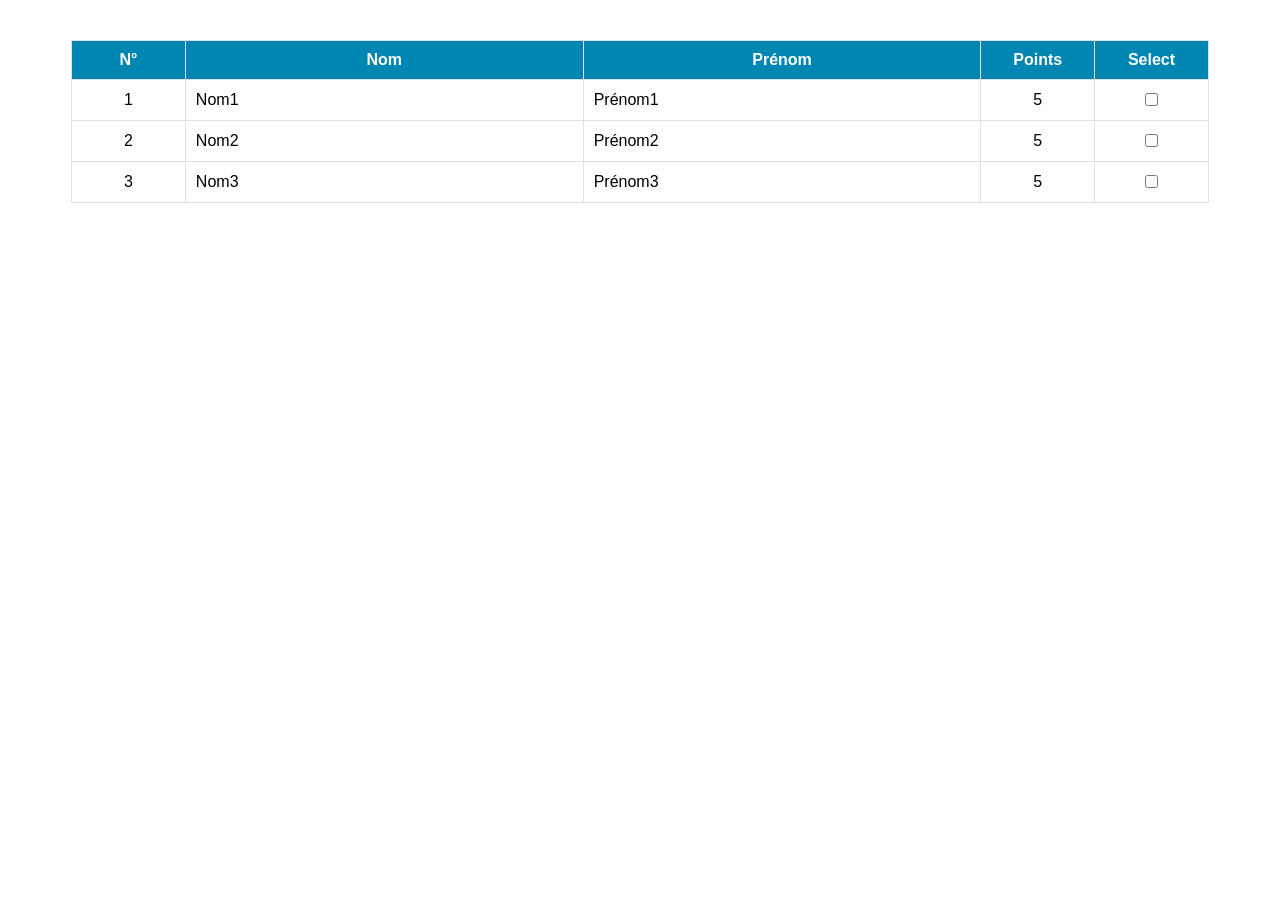
<file: etape1/index.html>
<!DOCTYPE html>
<html lang="fr">
<head>
    <meta charset="UTF-8">
    <meta name="viewport" content="width=device-width, initial-scale=1.0">
    <title>Étape 1 - Tableau statique</title>
    <link rel="stylesheet" href="style.css">
</head>
<body>
    <div id="table_container">
        <table aria-label="Liste des personnes">
            <thead>
                <tr>
                    <th scope="col" class="col_number">N°</th>
                    <th scope="col" class="col_text">Nom</th>
                    <th scope="col" class="col_text">Prénom</th>
                    <th scope="col" class="col_number">Points</th>
                    <th scope="col" class="col_chkbox">Select</th>
                </tr>
            </thead>
            <tbody>
                <tr>
                    <td class="col_number">1</td>
                    <td class="col_text">Nom1</td>
                    <td class="col_text">Prénom1</td>
                    <td class="col_number">5</td>
                    <td class="col_chkbox"><input type="checkbox" aria-label="Sélectionner Nom1 Prénom1"></td>
                </tr>
                <tr>
                    <td class="col_number">2</td>
                    <td class="col_text">Nom2</td>
                    <td class="col_text">Prénom2</td>
                    <td class="col_number">5</td>
                    <td class="col_chkbox"><input type="checkbox" aria-label="Sélectionner Nom2 Prénom2"></td>
                </tr>
                <tr>
                    <td class="col_number">3</td>
                    <td class="col_text">Nom3</td>
                    <td class="col_text">Prénom3</td>
                    <td class="col_number">5</td>
                    <td class="col_chkbox"><input type="checkbox" aria-label="Sélectionner Nom3 Prénom3"></td>
                </tr>
            </tbody>
        </table>
    </div>
</body>
</html>
</file>
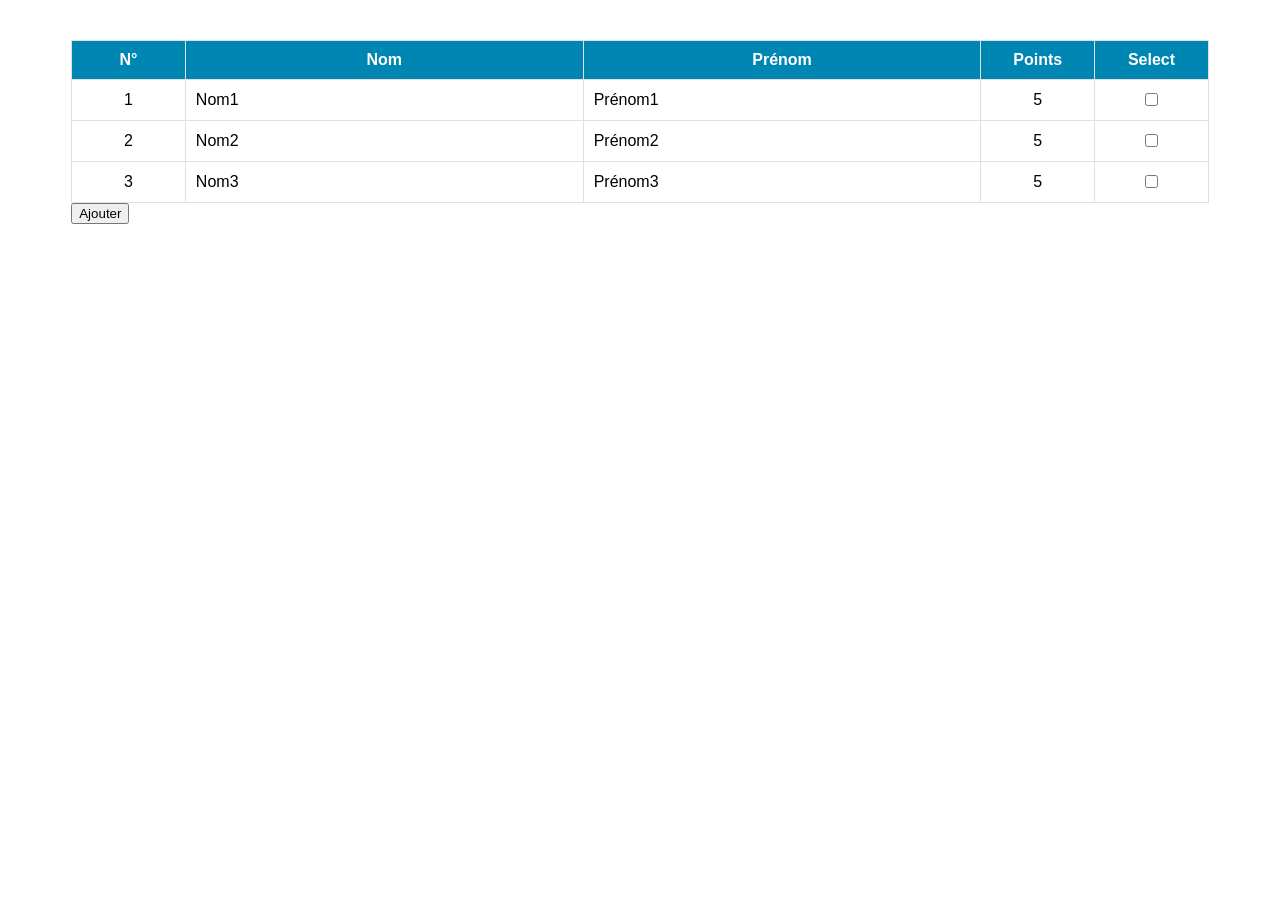
<file: etape2/index.html>
<!DOCTYPE html>
<html lang="fr">
<head>
    <meta charset="UTF-8">
    <meta name="viewport" content="width=device-width, initial-scale=1.0">
    <title>Étape 2 - Insertion d'une nouvelle ligne</title>
    <link rel="stylesheet" href="style.css">
    <script src="script.js" defer></script>
</head>
<body>
    <div id="table_container">
        <table aria-label="Liste des personnes">
            <thead>
                <tr>
                    <th scope="col" class="col_number">N°</th>
                    <th scope="col" class="col_text">Nom</th>
                    <th scope="col" class="col_text">Prénom</th>
                    <th scope="col" class="col_number">Points</th>
                    <th scope="col" class="col_chkbox">Select</th>
                </tr>
            </thead>
            <tbody>
                <tr>
                    <td class="col_number">1</td>
                    <td class="col_text">Nom1</td>
                    <td class="col_text">Prénom1</td>
                    <td class="col_number">5</td>
                    <td class="col_chkbox"><input type="checkbox" aria-label="Sélectionner Nom1 Prénom1"></td>
                </tr>
                <tr>
                    <td class="col_number">2</td>
                    <td class="col_text">Nom2</td>
                    <td class="col_text">Prénom2</td>
                    <td class="col_number">5</td>
                    <td class="col_chkbox"><input type="checkbox" aria-label="Sélectionner Nom2 Prénom2"></td>
                </tr>
                <tr>
                    <td class="col_number">3</td>
                    <td class="col_text">Nom3</td>
                    <td class="col_text">Prénom3</td>
                    <td class="col_number">5</td>
                    <td class="col_chkbox"><input type="checkbox" aria-label="Sélectionner Nom3 Prénom3"></td>
                </tr>
            </tbody>
        </table>
        <button type="button" id="btn_add">Ajouter</button>
    </div>
</body>
</html>
</file>
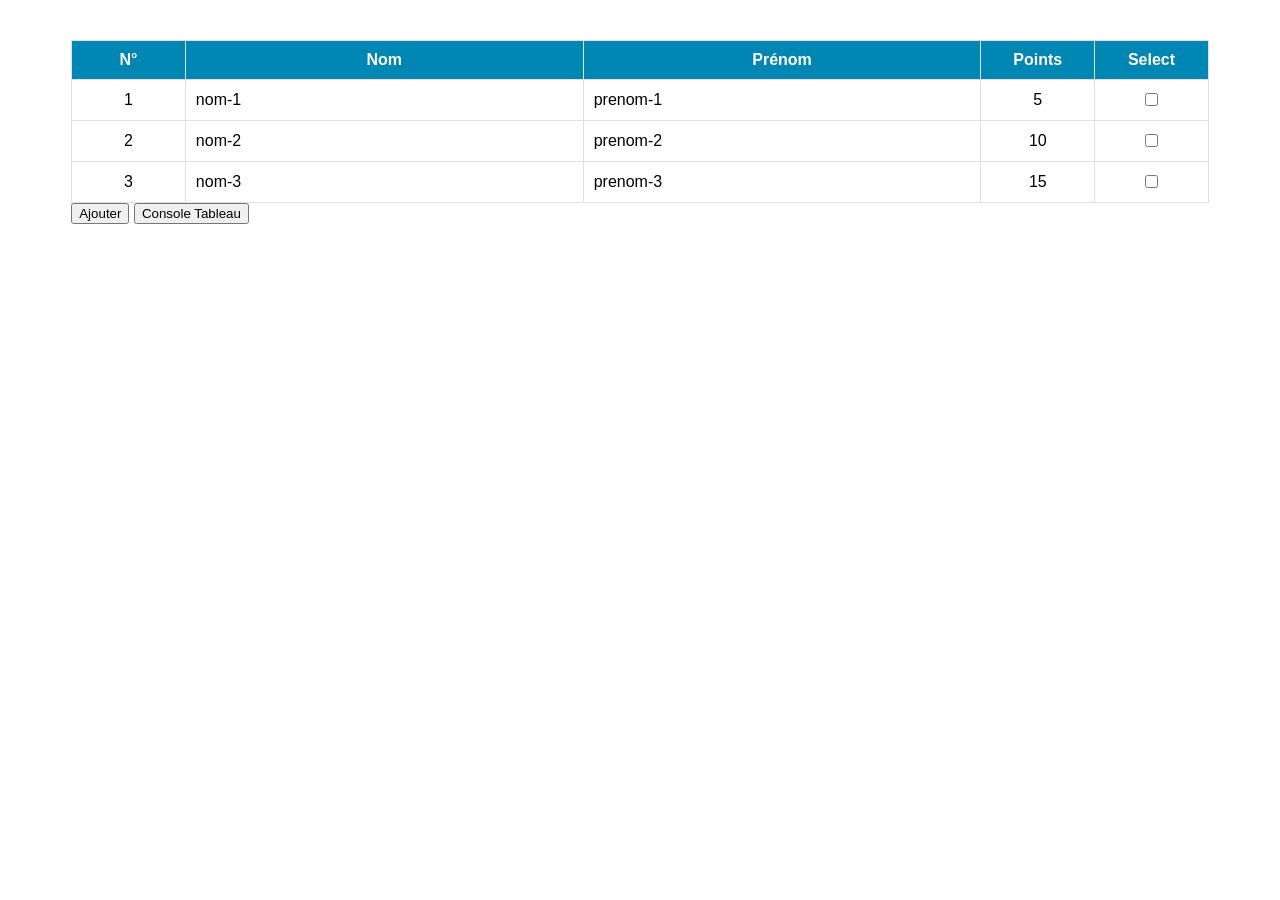
<file: etape3/index.html>
<!DOCTYPE html>
<html lang="fr">
<head>
    <meta charset="UTF-8">
    <meta name="viewport" content="width=device-width, initial-scale=1.0">
    <title>Étape 3 - Insertion à partir d'un tableau d'objets</title>
    <link rel="stylesheet" href="style.css">
    <script src="script.js" defer></script>
</head>
<body>
    <div id="table_container">
        <table aria-label="Liste des personnes">
            <thead>
                <tr>
                    <th scope="col" class="col_number">N°</th>
                    <th scope="col" class="col_text">Nom</th>
                    <th scope="col" class="col_text">Prénom</th>
                    <th scope="col" class="col_number">Points</th>
                    <th scope="col" class="col_chkbox">Select</th>
                </tr>
            </thead>
            <tbody></tbody>
        </table>
        <button type="button" id="btn_add">Ajouter</button>
        <button type="button" id="btn_console">Console Tableau</button>
    </div>
</body>
</html>
</file>
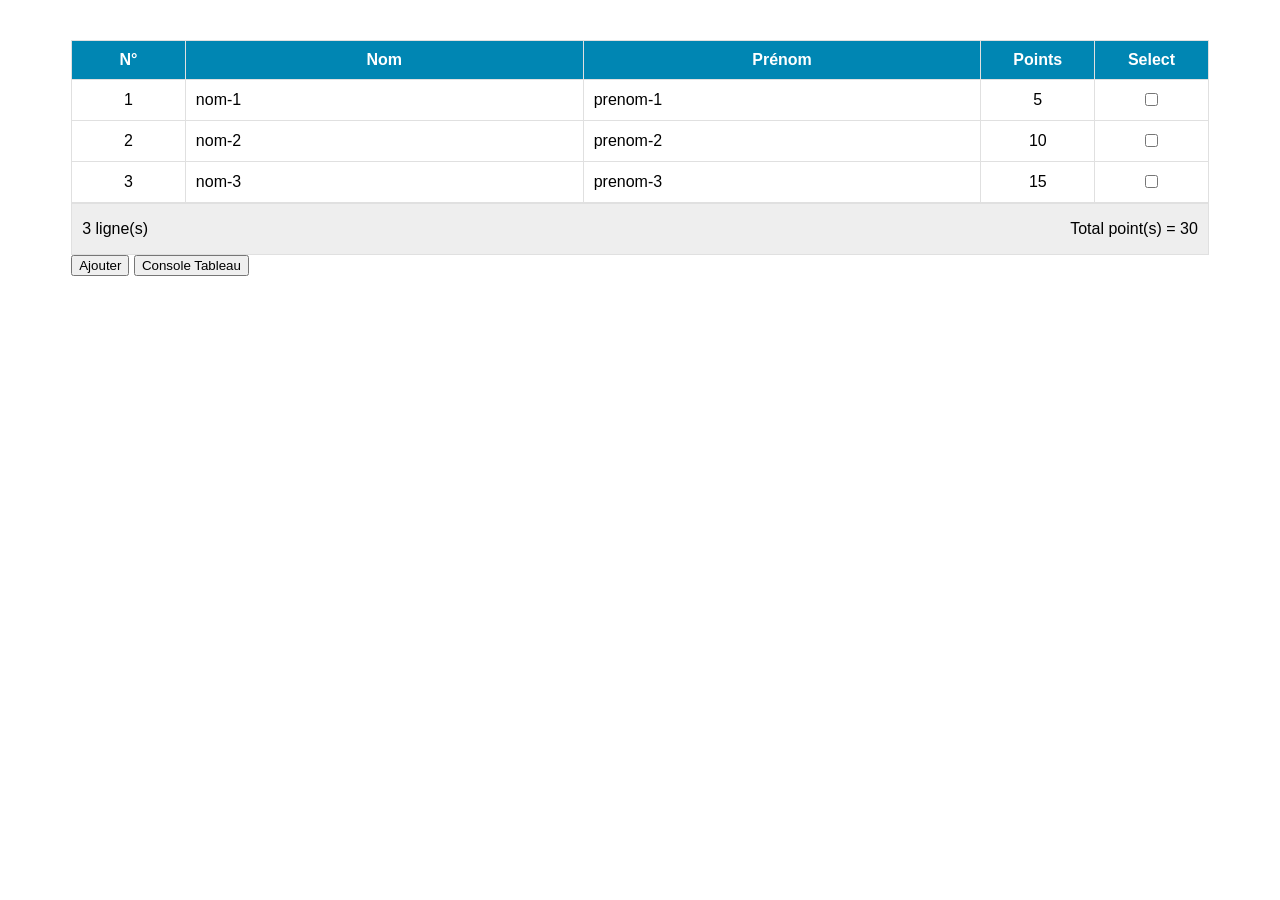
<file: etape4/index.html>
<!DOCTYPE html>
<html lang="fr">
<head>
    <meta charset="UTF-8">
    <meta name="viewport" content="width=device-width, initial-scale=1.0">
    <title>Étape 4 - Résumé</title>
    <link rel="stylesheet" href="style.css">
    <script src="script.js" defer></script>
</head>
<body>
    <div id="table_container">
        <table aria-label="Liste des personnes">
            <thead>
                <tr>
                    <th scope="col" class="col_number">N°</th>
                    <th scope="col" class="col_text">Nom</th>
                    <th scope="col" class="col_text">Prénom</th>
                    <th scope="col" class="col_number">Points</th>
                    <th scope="col" class="col_chkbox">Select</th>
                </tr>
            </thead>
            <tbody></tbody>
        </table>
        <div id="container_summary" aria-live="polite">
            <p id="p1">0 ligne(s)</p>
            <p id="p2"></p>
            <p id="p3">Total point(s) = 0</p>
        </div>
        <button type="button" id="btn_add">Ajouter</button>
        <button type="button" id="btn_console">Console Tableau</button>
    </div>
</body>
</html>
</file>
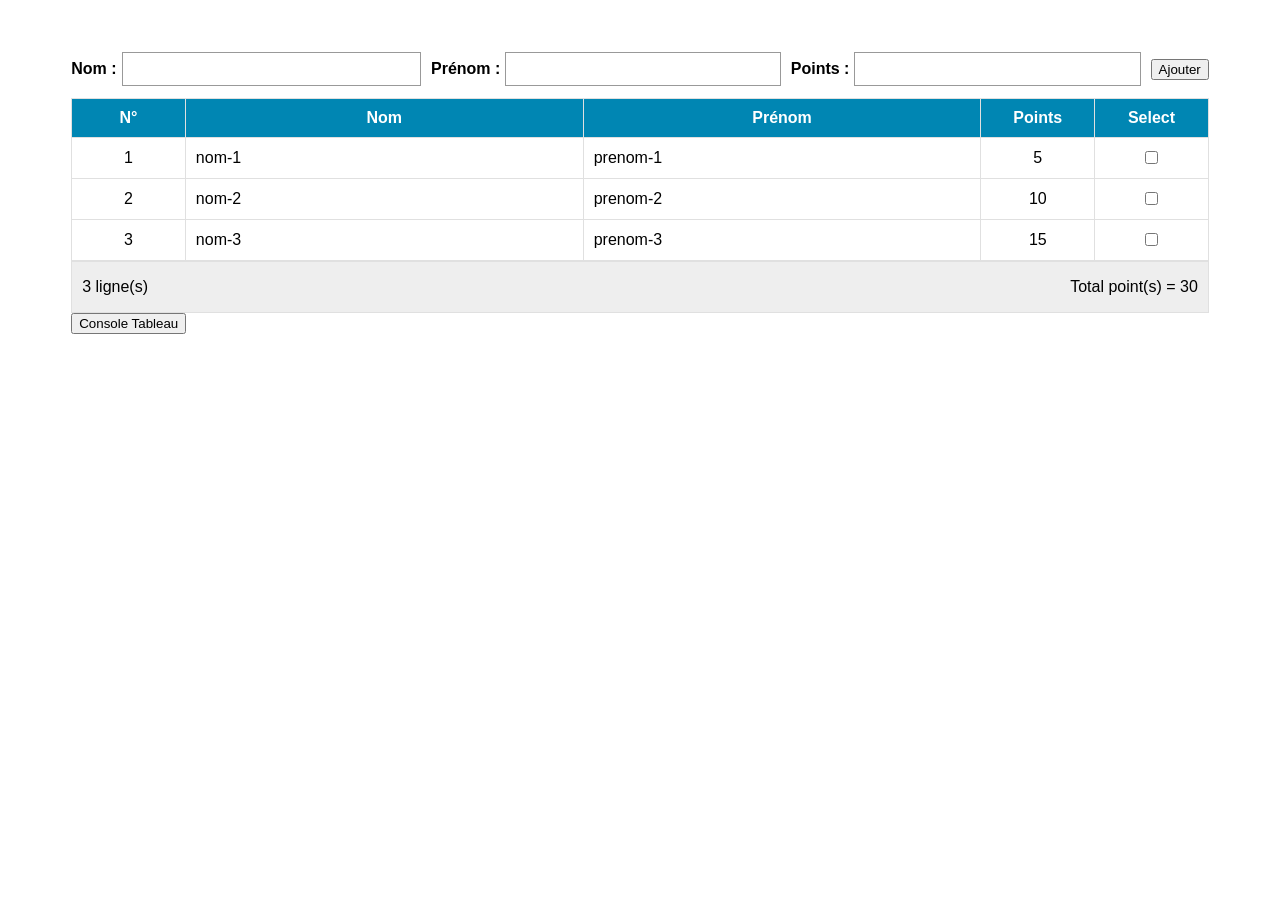
<file: etape5/index.html>
<!DOCTYPE html>
<html lang="fr">
<head>
    <meta charset="UTF-8">
    <meta name="viewport" content="width=device-width, initial-scale=1.0">
    <title>Étape 5 - Saisie des personnes</title>
    <link rel="stylesheet" href="style.css">
    <script src="script.js" defer></script>
</head>
<body>
    <div id="table_container">
        <div id="form_container">
            <div class="form_group">
                <label class="form_label" for="form_nom">Nom :</label>
                <input type="text" id="form_nom" class="form_field" required>
            </div>
            <div class="form_group">
                <label class="form_label" for="form_prenom">Prénom :</label>
                <input type="text" id="form_prenom" class="form_field" required>
            </div>
            <div class="form_group">
                <label class="form_label" for="form_points">Points :</label>
                <input type="number" id="form_points" class="form_field" step="any" required>
            </div>
            <button type="button" id="btn_add">Ajouter</button>
        </div>
        <p id="form_message" role="status" hidden></p>
        <table aria-label="Liste des personnes">
            <thead>
                <tr>
                    <th scope="col" class="col_number">N°</th>
                    <th scope="col" class="col_text">Nom</th>
                    <th scope="col" class="col_text">Prénom</th>
                    <th scope="col" class="col_number">Points</th>
                    <th scope="col" class="col_chkbox">Select</th>
                </tr>
            </thead>
            <tbody></tbody>
        </table>
        <div id="container_summary" aria-live="polite">
            <p id="p1">0 ligne(s)</p>
            <p id="p2"></p>
            <p id="p3">Total point(s) = 0</p>
        </div>
        <button type="button" id="btn_console">Console Tableau</button>
    </div>
</body>
</html>
</file>
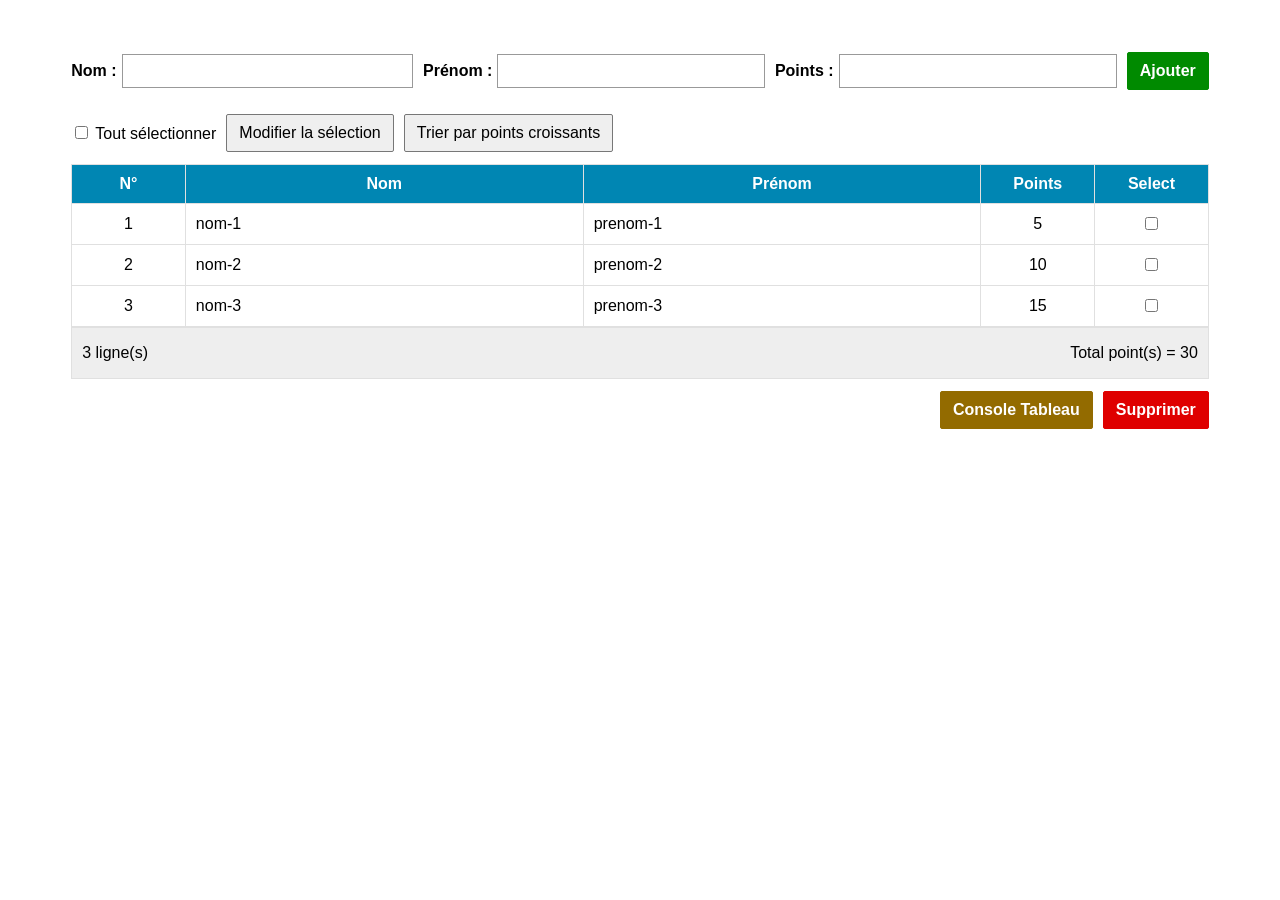
<file: etape6/index.html>
<!DOCTYPE html>
<html lang="fr">
<head>
    <meta charset="UTF-8">
    <meta name="viewport" content="width=device-width, initial-scale=1.0">
    <title>Étape 6 - CRUD Persons</title>
    <link rel="stylesheet" href="style.css">
    <script src="script.js" defer></script>
</head>
<body>
    <div id="table_container">
        <div id="form_container">
            <div class="form_group">
                <label class="form_label" for="form_nom">Nom :</label>
                <input type="text" id="form_nom" class="form_field" required>
            </div>
            <div class="form_group">
                <label class="form_label" for="form_prenom">Prénom :</label>
                <input type="text" id="form_prenom" class="form_field" required>
            </div>
            <div class="form_group">
                <label class="form_label" for="form_points">Points :</label>
                <input type="number" id="form_points" class="form_field" step="any" required>
            </div>
            <button type="button" id="btn_add" class="btn-add">Ajouter</button>
            <button type="button" id="btn_save" hidden>Enregistrer</button>
            <button type="button" id="btn_cancel" hidden>Annuler</button>
        </div>
        <p id="form_message" role="status" hidden></p>
        <div id="extra_controls">
            <label><input type="checkbox" id="select_all"> Tout sélectionner</label>
            <button type="button" id="btn_edit">Modifier la sélection</button>
            <button type="button" id="btn_sort">Trier par points croissants</button>
        </div>
        <table aria-label="Liste des personnes">
            <thead>
                <tr>
                    <th scope="col" class="col_number">N°</th>
                    <th scope="col" class="col_text">Nom</th>
                    <th scope="col" class="col_text">Prénom</th>
                    <th scope="col" class="col_number">Points</th>
                    <th scope="col" class="col_chkbox">Select</th>
                </tr>
            </thead>
            <tbody></tbody>
        </table>
        <div id="container_summary" aria-live="polite">
            <p id="p1">0 ligne(s)</p>
            <p id="p2"></p>
            <p id="p3">Total point(s) = 0</p>
        </div>
        <div id="container_btn">
            <button type="button" id="btn_console" class="btn-consol">Console Tableau</button>
            <button type="button" id="btn_delete" class="btn-del">Supprimer</button>
        </div>
    </div>
</body>
</html>
</file>
<file: etape1/style.css>
#table_container {
    width: 90%;
    margin: 40px auto;
    font-family: Calibri, Arial, sans-serif;
}

table {
    width: 100%;
    border-collapse: collapse;
}

th,
td {
    border: 1px solid #e0e0e0;
    padding: 10px;
}

th {
    background-color: #0086b3;
    color: white;
    text-align: center;
}

.col_number,
.col_chkbox {
    width: 10%;
    text-align: center;
}

.col_text {
    width: 35%;
}

td.col_text {
    text-align: left;
}
</file>
<file: etape2/style.css>
#table_container {
    width: 90%;
    margin: 40px auto;
    font-family: Calibri, Arial, sans-serif;
}

table {
    width: 100%;
    border-collapse: collapse;
}

th,
td {
    border: 1px solid #e0e0e0;
    padding: 10px;
}

th {
    background-color: #0086b3;
    color: white;
    text-align: center;
}

.col_number,
.col_chkbox {
    width: 10%;
    text-align: center;
}

.col_text {
    width: 35%;
}

td.col_text {
    text-align: left;
}
</file>
<file: etape3/style.css>
#table_container {
    width: 90%;
    margin: 40px auto;
    font-family: Calibri, Arial, sans-serif;
}

table {
    width: 100%;
    border-collapse: collapse;
}

th,
td {
    border: 1px solid #e0e0e0;
    padding: 10px;
}

th {
    background-color: #0086b3;
    color: white;
    text-align: center;
}

.col_number,
.col_chkbox {
    width: 10%;
    text-align: center;
}

.col_text {
    width: 35%;
}

td.col_text {
    text-align: left;
}
</file>
<file: etape4/style.css>
#table_container {
    width: 90%;
    margin: 40px auto;
    font-family: Calibri, Arial, sans-serif;
}

table {
    width: 100%;
    border-collapse: collapse;
}

th,
td {
    border: 1px solid #e0e0e0;
    padding: 10px;
}

th {
    background-color: #0086b3;
    color: white;
    text-align: center;
}

.col_number,
.col_chkbox {
    width: 10%;
    text-align: center;
}

.col_text {
    width: 35%;
}

td.col_text {
    text-align: left;
}

#container_summary {
    display: flex;
    align-items: center;
    gap: 12px;
    padding: 0 10px;
    background-color: #eeeeee;
    border: 1px solid #e0e0e0;
}

#p2 {
    flex: 1;
}
</file>
<file: etape5/style.css>
#table_container {
    width: 90%;
    margin: 40px auto;
    font-family: Calibri, Arial, sans-serif;
}

table {
    width: 100%;
    border-collapse: collapse;
}

th,
td {
    border: 1px solid #e0e0e0;
    padding: 10px;
}

th {
    background-color: #0086b3;
    color: white;
    text-align: center;
}

.col_number,
.col_chkbox {
    width: 10%;
    text-align: center;
}

.col_text {
    width: 35%;
}

td.col_text {
    text-align: left;
}

#container_summary {
    display: flex;
    align-items: center;
    gap: 12px;
    padding: 0 10px;
    background-color: #eeeeee;
    border: 1px solid #e0e0e0;
}

#p2 {
    flex: 1;
}

#form_container {
    display: flex;
    flex-wrap: wrap;
    align-items: center;
    gap: 10px;
    padding: 12px 0;
}

.form_group {
    display: flex;
    align-items: center;
    gap: 5px;
    flex: 1 1 200px;
    min-width: 0;
}

.form_label {
    font-weight: bold;
    white-space: nowrap;
    flex-shrink: 0;
}

.form_field {
    width: 100%;
    min-width: 0;
    padding: 7px;
    box-sizing: border-box;
    border: 1px solid #999999;
    font: inherit;
}

#form_message {
    padding: 10px;
    background: #edf6fa;
}

td.col_text {
    overflow-wrap: anywhere;
}

@media (max-width: 600px) {
    #table_container {
        width: 96%;
        margin: 16px auto;
    }

    th, td {
        padding: 6px 3px;
    }
}
</file>
<file: etape6/style.css>
#table_container {
    width: 90%;
    margin: 40px auto;
    font-family: Calibri, Arial, sans-serif;
}

table {
    width: 100%;
    border-collapse: collapse;
}

th,
td {
    border: 1px solid #e0e0e0;
    padding: 10px;
}

th {
    background-color: #0086b3;
    color: white;
    text-align: center;
}

.col_number,
.col_chkbox {
    width: 10%;
    text-align: center;
}

.col_text {
    width: 35%;
}

td.col_text {
    text-align: left;
}

#container_summary {
    display: flex;
    align-items: center;
    gap: 12px;
    padding: 0 10px;
    background-color: #eeeeee;
    border: 1px solid #e0e0e0;
}

#p2 {
    flex: 1;
}

#form_container {
    display: flex;
    flex-wrap: wrap;
    align-items: center;
    gap: 10px;
    padding: 12px 0;
}

.form_group {
    display: flex;
    align-items: center;
    gap: 5px;
    flex: 1 1 200px;
    min-width: 0;
}

.form_label {
    font-weight: bold;
    white-space: nowrap;
    flex-shrink: 0;
}

.form_field {
    width: 100%;
    min-width: 0;
    padding: 7px;
    box-sizing: border-box;
    border: 1px solid #999999;
    font: inherit;
}

#form_message {
    padding: 10px;
    background: #edf6fa;
}

#container_btn,
#extra_controls {
    display: flex;
    flex-wrap: wrap;
    align-items: center;
    gap: 10px;
    padding: 12px 0;
}

#container_btn {
    justify-content: flex-end;
}

button {
    padding: 9px 12px;
    border: 1px solid #777777;
    border-radius: 2px;
    font: inherit;
    cursor: pointer;
}

button:disabled {
    opacity: 0.5;
    cursor: default;
}

.btn-add,
#btn_save {
    background: #008a00;
    border-color: #008a00;
    color: white;
    font-weight: bold;
}

.btn-del {
    background: #df0000;
    border-color: #df0000;
    color: white;
    font-weight: bold;
}

.btn-consol {
    background: #936b00;
    border-color: #936b00;
    color: white;
    font-weight: bold;
}

td.col_text {
    overflow-wrap: anywhere;
}

@media (max-width: 600px) {
    #table_container {
        width: 96%;
        margin: 16px auto;
    }

    th, td {
        padding: 6px 3px;
    }
}
</file>
